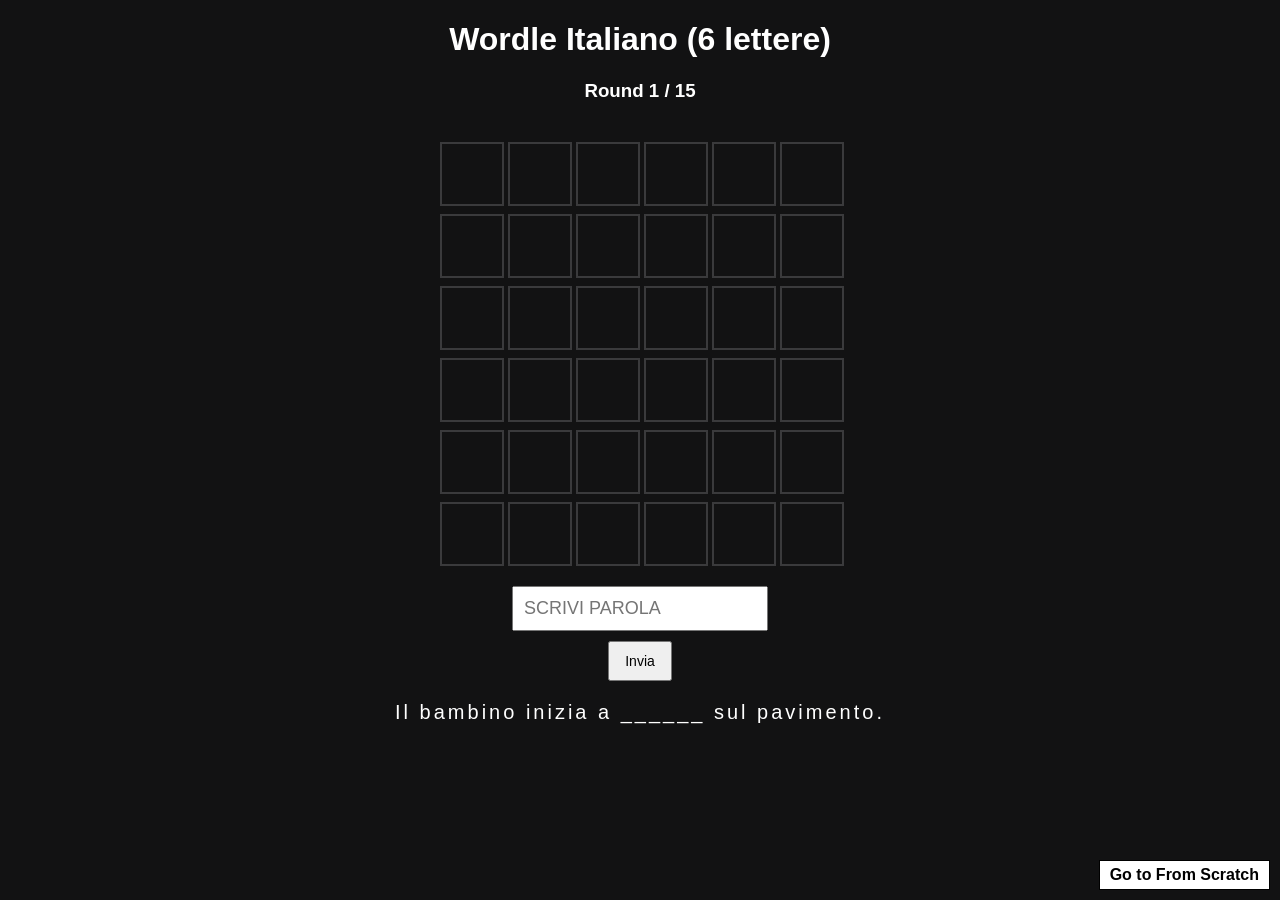
<file: ai.html>
<!DOCTYPE html>
<html lang="it">
<head>
  <meta charset="UTF-8">
  <title>Italian Wordle</title>

  <style>
    body {
      font-family: Arial, sans-serif;
      text-align: center;
      background-color: #121213;
      color: white;
    }

    .grid {
      display: grid;
      grid-template-columns: repeat(6, 60px);
      gap: 8px;
      justify-content: center;
      margin-top: 40px;
    }

    .tile {
      width: 60px;
      height: 60px;
      border: 2px solid #3a3a3c;
      display: flex;
      align-items: center;
      justify-content: center;
      font-size: 24px;
      font-weight: bold;
      text-transform: uppercase;
      background-color: #121213;
      color: white;
    }

    .gray { background-color: #3a3a3c; }
    .yellow { background-color: #b59f3b; }
    .green { background-color: #538d4e; }

    input {
      margin-top: 20px;
      padding: 10px;
      font-size: 18px;
      text-transform: uppercase;
    }

    button {
      padding: 10px 15px;
      font-size: 14px;
      cursor: pointer;
      margin-top: 10px;
    }

    .sentence-box {
      margin-top: 20px;
      font-size: 20px;
      letter-spacing: 3px;
    }

    .hint-box {
      position: fixed;
      bottom: 20px;
      right: 20px;
      text-align: right;
    }

    #nextRoundBtn {
      display: none;
      margin-top: 15px;
    }
  </style>
</head>

<body>

  <h1>Wordle Italiano (6 lettere)</h1>
  <h3 id="roundDisplay">Round 1 / 15</h3>

  <div class="grid" id="grid"></div>

  <input id="guessInput" maxlength="6" placeholder="Scrivi parola">
  <br>
  <button onclick="submitGuess()">Invia</button>

  <div class="sentence-box" id="sentenceBox"></div>

  <button id="nextRoundBtn" onclick="nextRound()">Prossimo Round</button>

  <div class="hint-box">
    <div id="hintText"></div>
  </div>

  <script>
    const words = [
      "AMOREI","CASINO","LAVORO","SCUOLA","GATTON",
      "NOTARE","VIVERE","TEMERE","ANDATO","VEDERE",
      "DORMIR","MANGIA","SCRIVE","PARTIR","CORRER"
    ];

    const sentences = {
      "AMOREI": "Se potessi, io ______ viaggiare di più.",
      "CASINO": "Abbiamo passato la notte al ______ di Venezia.",
      "LAVORO": "Devo finire il mio ______ entro stasera.",
      "SCUOLA": "Vado a ______ ogni mattina.",
      "GATTON": "Il bambino inizia a ______ sul pavimento.",
      "NOTARE": "Puoi ______ la differenza?",
      "VIVERE": "Voglio ______ in Italia.",
      "TEMERE": "Non devi ______ il cambiamento.",
      "ANDATO": "Sono ______ al mercato.",
      "VEDERE": "Voglio ______ quel film.",
      "DORMIR": "Mi piace ______ presto.",
      "MANGIA": "Lui ______ una mela.",
      "SCRIVE": "Lei ______ una lettera.",
      "PARTIR": "Dobbiamo ______ subito.",
      "CORRER": "Mi piace ______ al parco."
    };

    let round = 1;
    let usedWords = [];
    let secretWord;
    let currentRow;
    let revealed;

    const grid = document.getElementById("grid");
    const sentenceBox = document.getElementById("sentenceBox");
    const hintText = document.getElementById("hintText");
    const nextBtn = document.getElementById("nextRoundBtn");
    const roundDisplay = document.getElementById("roundDisplay");

    function pickWord() {
      let available = words.filter(w => !usedWords.includes(w));
      const word = available[Math.floor(Math.random() * available.length)];
      usedWords.push(word);
      return word;
    }

    function setupRound() {
      grid.innerHTML = "";
      currentRow = 0;
      revealed = ["_","_","_","_","_","_"];
      secretWord = pickWord();

      for (let i = 0; i < 36; i++) {
        const tile = document.createElement("div");
        tile.classList.add("tile");
        grid.appendChild(tile);
      }

      updateSentence();
      hintText.textContent = "";
      nextBtn.style.display = "none";
      roundDisplay.textContent = `Round ${round} / 15`;
    }

    function updateSentence() {
      const wordDisplay = revealed.join("");
      sentenceBox.textContent = sentences[secretWord].replace("______", wordDisplay);
    }

    function revealNextLetter() {
      let hidden = revealed
        .map((v,i) => v === "_" ? i : null)
        .filter(v => v !== null);

      if (hidden.length > 0) {
        const rand = hidden[Math.floor(Math.random() * hidden.length)];
        revealed[rand] = secretWord[rand];
      }
    }

    function giveAutoHint() {
      const rand = Math.floor(Math.random() * 6);
      hintText.textContent = "Hint: contiene la lettera → " + secretWord[rand];
    }

    function submitGuess() {
      if (nextBtn.style.display === "block") return;

      const input = document.getElementById("guessInput");
      const guess = input.value.toUpperCase();

      if (guess.length !== 6) {
        alert("Inserisci una parola di 6 lettere!");
        return;
      }

      const tiles = document.querySelectorAll(".tile");

      for (let i = 0; i < 6; i++) {
        const tile = tiles[currentRow * 6 + i];
        const letter = guess[i];

        tile.textContent = letter;

        if (letter === secretWord[i]) {
          tile.classList.add("green");
        } else if (secretWord.includes(letter)) {
          tile.classList.add("yellow");
        } else {
          tile.classList.add("gray");
        }
      }

      if (guess === secretWord) {
        alert("Hai vinto questo round!");
        nextBtn.style.display = "inline-block";
        return;
      }

      revealNextLetter();
      giveAutoHint();
      updateSentence();

      currentRow++;
      input.value = "";

      if (currentRow === 6) {
        alert("Hai perso! La parola era: " + secretWord);
        nextBtn.style.display = "inline-block";
      }
    }

    function nextRound() {
      if (round === 15) {
        alert("Hai completato tutti i 15 round!");
        return;
      }

      round++;
      setupRound();
    }

    setupRound();
  </script>
  <a href="fromScratch.html" style="position: fixed; bottom: 10px; right: 10px; background-color: white; color: black; padding: 5px 10px; border: 1px solid black; text-decoration: none; font-weight: bold;">Go to From Scratch</a>
</body>
</html>
</file>
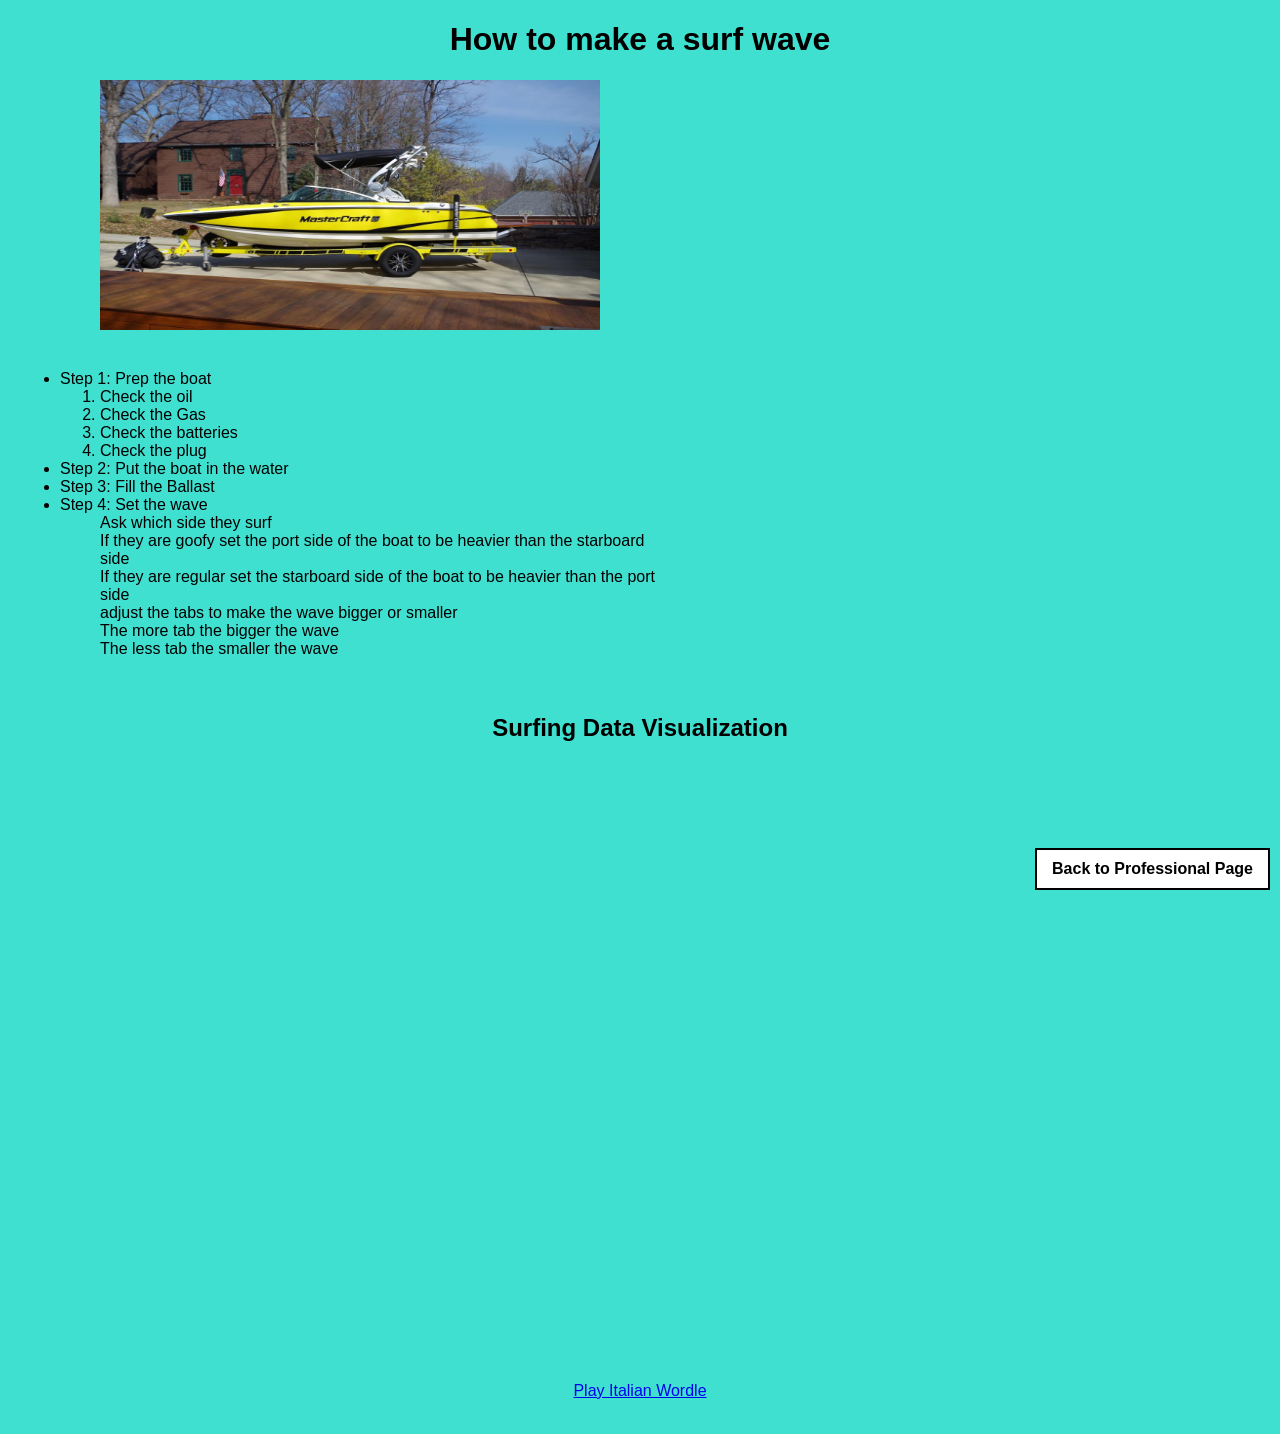
<file: fromScratch.html>
<!DOCTYPE html>
<html lang="en">
<head>
    <meta charset="UTF-8">
    <meta name="viewport" content="width=device-width, initial-scale=1.0">
    <title>Document</title>
    <link rel="stylesheet" href="mystyles.css">
</head>
<body>
 
        <h1>How to make a surf wave</h1>
        <img src="assets/img/boat.jpg" alt="Boat"  width: 500px;
    height: 250px;
    float: right;
    margin: 10px; width="500" height="250">
           <iframe class="youtube-video" width="560" height="315" src="https://www.youtube.com/embed/BD6oq1EC-mA" frameborder="0" allow="accelerometer; autoplay; clipboard-write; encrypted-media; gyroscope; picture-in-picture" allowfullscreen style="clear: right;"></iframe>
        <nav>
        <ul>
            <li>Step 1: Prep the boat </li>
            <ol> <li>Check the oil</li>
                <li>Check the Gas</li>
                <li>Check the batteries</li>
                <li>Check the plug</li>
            </ol>
            <li>Step 2: Put the boat in the water</li>
            <li>Step 3: Fill the Ballast</li>
            <li>Step 4: Set the wave</li>
        <ul>
        Ask which side they surf <br>
        If they are goofy set the port side of the boat to be heavier than the starboard side<br>
        If they are regular set the starboard side of the boat to be heavier than the port side<br>
        adjust the tabs to make the wave bigger or smaller<br>
        The more tab the bigger the wave<br>
        The less tab the smaller the wave<br>
        </ul>
        </nav>
        </div>
        <div class="footer">
        <h2>Surfing Data Visualization</h2>
        <iframe src="https://public.tableau.com/views/Surfingdata/Sheet3?:showVizHome=no&:embed=true" width="800" height="600" frameborder="0" allowfullscreen></iframe>
        <p><a href="ai.html">Play Italian Wordle</a></p>
        </div>
        <br>
        <a href="index.html" class="back-link">Back to Professional Page</a>
</body>
</html>
</file>
<file: mystyles.css>
body {
    text-align: center;
    color: black;
    background-color:turquoise;
    margin: 0;
    min-height: 100vh;
    position: relative;
    font-family: Arial, sans-serif;
}

    nav {;
        padding: 20px;
        text-align: left;
        width: 50%;
    }

.boat-image {
    float: right;
    margin: 10px;
}

.youtube-video {
    float: right;
    margin: 10px;
}

.back-link {
    position: fixed;
    bottom: 10px;
    right: 10px;
    background-color: white;
    color: black;
    padding: 10px 15px;
    border: 2px solid black;
    text-decoration: none;
    font-weight: bold;
 

.header {
    margin: 20px;
}

.content {
    margin: 20px auto;
    width: 80%;
}

.footer {
    margin: 20px;
    text-align: center;
}   z-index: 1000;
}
</file>
